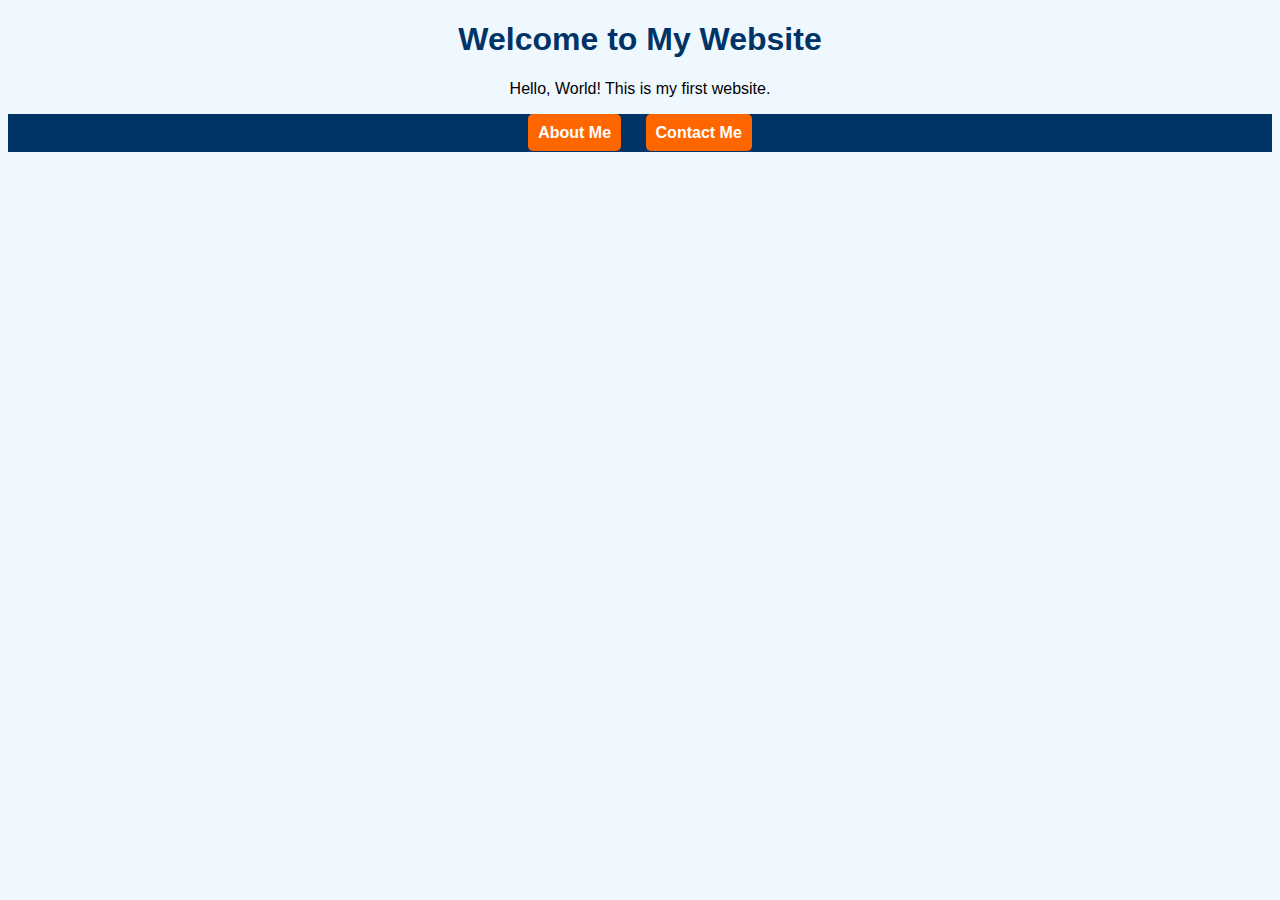
<file: index.html>
<!DOCTYPE html>
<html>
<head>
    <title>My Website</title>
    <link rel="stylesheet" href="style.css">

</head>
<body>

    <h1>Welcome to My Website</h1>
    <p>Hello, World! This is my first website.</p>

    <ul>
        <li><a href="about.html">About Me</a></li>
        <li><a href="contact.html">Contact Me</a></li>
    </ul>

</body>
</html>
</file>
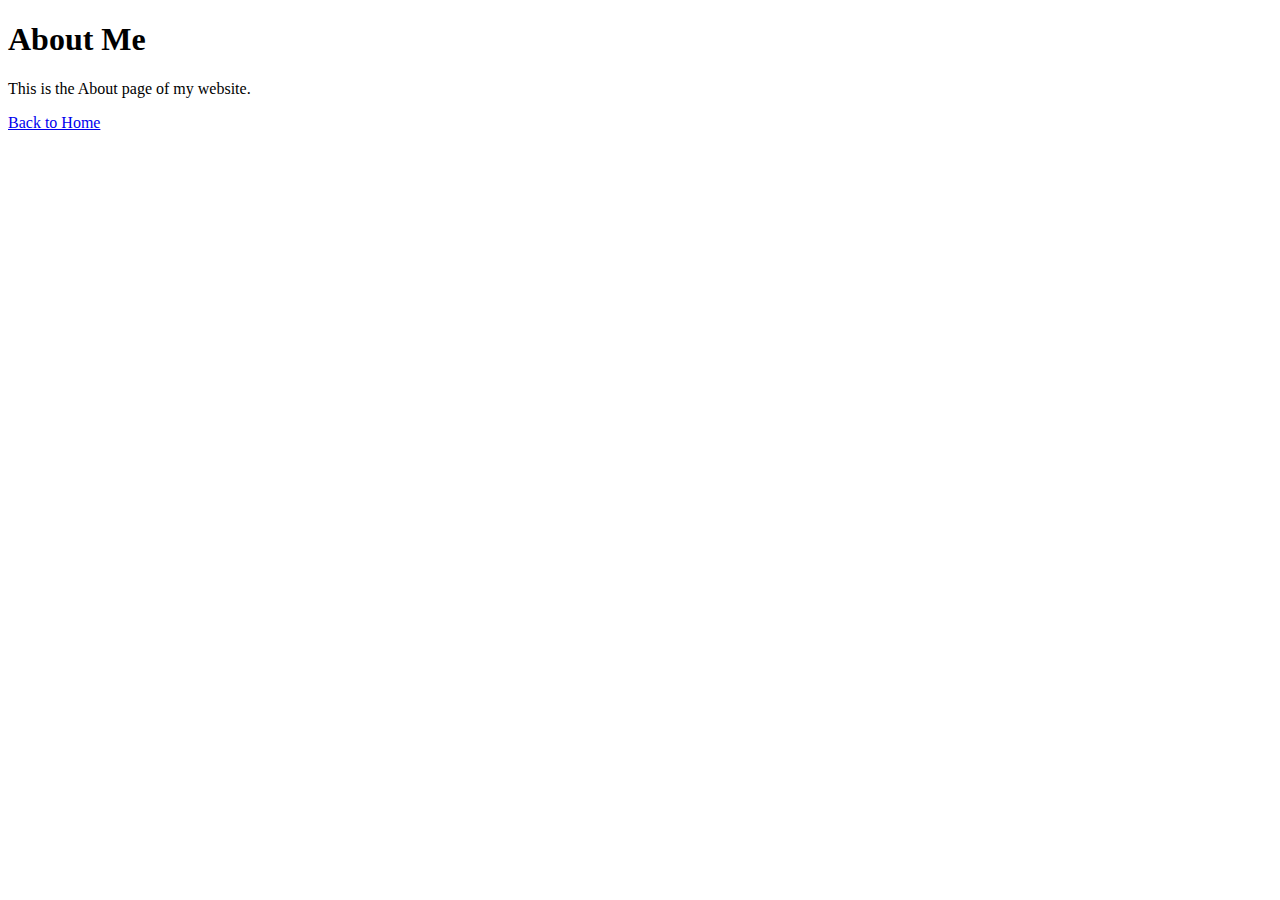
<file: about.html>
<!DOCTYPE html>
<html>
<head>
    <title>About Me</title>
</head>
<body>
    <h1>About Me</h1>
    <p>This is the About page of my website.</p>
    <a href="index.html">Back to Home</a>
</body>
</html>
</file>
<file: style.css>
/* Style for body */
body {
    background-color: #f0f8ff; /* Light blue background */
    font-family: Arial, sans-serif; /* Change font */
    text-align: center;
}

/* Style for the heading */
h1 {
    color: #003366; /* Dark Blue */
}

/* Style for links */
a {
    color: #ff6600; /* Orange links */
    text-decoration: none; /* Remove underline */
    font-weight: bold;
}

/* Change link color when hovered */
a:hover {
    color: #cc0000; /* Red */
}

/* Add padding and a border to the menu */
ul {
    list-style-type: none;
    padding: 10px;
    background-color: #003366;
}

li {
    display: inline;
    margin: 10px;
}

li a {
    color: white;
    padding: 10px;
    background-color: #ff6600;
    border-radius: 5px;
}

li a:hover {
    background-color: #cc0000;
}
</file>
